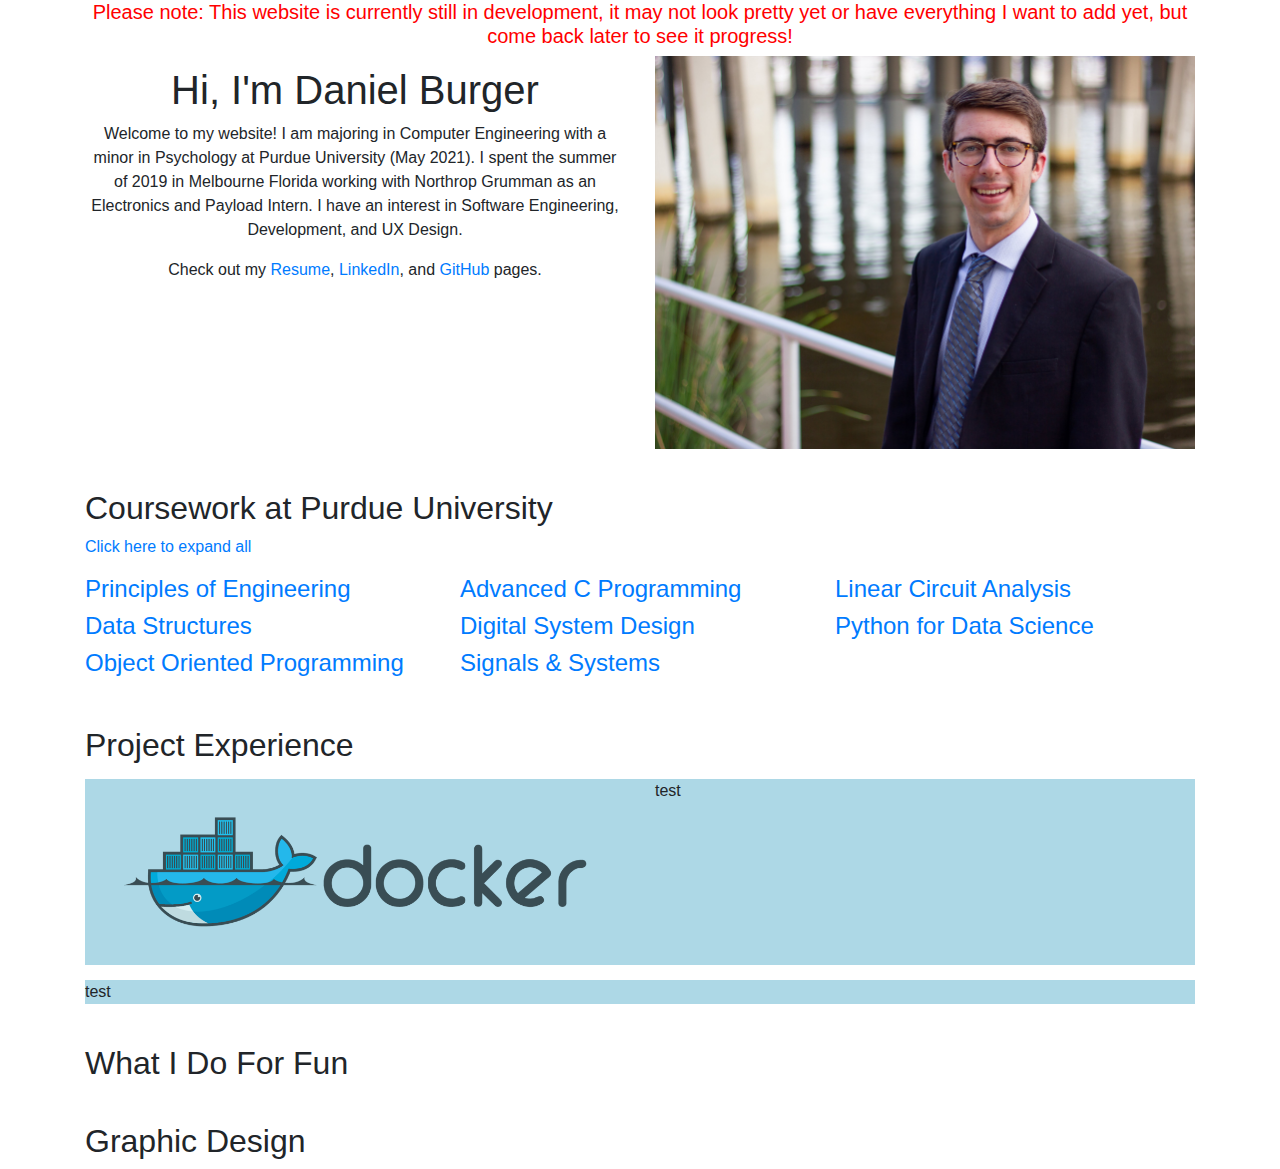
<file: index.html>
<!DOCTYPE html>
<html lang="en">
    <head>
        <title>Daniel Burger</title>
        <link rel="icon" href="db.png">
        <meta charset="utf-8"> 
        <meta name="viewport" content="width=device-width, initial-scale=1">
        <!-- Latest compiled and minified CSS -->
        <link rel="stylesheet" href="https://maxcdn.bootstrapcdn.com/bootstrap/4.3.1/css/bootstrap.min.css">   
        <!-- MY CSS -->
        <link rel="stylesheet" type="text/css" href="index.css">
        <!-- Latest compiled JavaScript -->
        <script src="https://ajax.googleapis.com/ajax/libs/jquery/3.4.1/jquery.min.js"></script>
        <script src="https://maxcdn.bootstrapcdn.com/bootstrap/4.3.1/js/bootstrap.min.js"></script>
    </head>
    <body id="background">
        <div id="welcome_box" class="container">
            <h5 id="wip">Please note: This website is currently still in development, it may not look pretty yet or have everything I want to add yet, but come back later to see it progress!</h5>
            <div class="row">
                <div class="col-sm-6">
                    <h1 id="welcome_title" class="text-center">Hi, I'm Daniel Burger</h1>
                    <p class="text-center">Welcome to my website! I am majoring in Computer Engineering with a minor in Psychology at Purdue University (May 2021). I spent the summer of 2019 in Melbourne Florida working with Northrop Grumman as an Electronics and Payload Intern. I have an interest in Software Engineering, Development, and UX Design.</p>
                    <p id="socials">Check out my 
                    <a href="Daniel Burger Resume 8-6-19.pdf" target="_blank">Resume</a>, 
                    <a href="https://www.linkedin.com/in/danielrburger/" target="_blank">LinkedIn</a>, and
                    <a href="https://github.com/dburger4" target="_blank">GitHub</a> pages.
                    <!--
                    <a href="https://www.instagram.com/_danielthemaniel/" target="_blank">Instagram</a> to get to know me better!
                    --> 
                    </p>
                </div>
                <div class="col-sm-6">
                    <img id="dan_bus_prof" src="daniel-business-professional-cropped.jpg" alt="Daniel Burger dressed business professional">
                </div>
            </div>
        </div>
        <div id="courses" class="container">
            <h2>Coursework at Purdue University</h2>
            <p>
            <a data-toggle="collapse" href=".panel-collapse">Click here to expand all</a>
            </p>
            <div class="panel-group">
                <div class="row">
                    <div class="col-sm-4">
                        <div class="row">
                            <div class="panel panel-default">
                                <div class="panel-heading">
                                    <h4 class="panel-title">
                                    <a data-toggle="collapse" href="#collapse1">Principles of Engineering</a>
                                    </h4>
                                </div>
                                <div id="collapse1" class="panel-collapse collapse">
                                    <div class="panel-body"><strong>ENGR 131 & 132</strong></div>
                                    <div class="panel-footer">MATLAB, Excel, regression analysis, problem solving methods</div>
                                </div>
                            </div>
                        </div>
                        <div class="row">
                            <div class="panel panel-default">
                                <div class="panel-heading">
                                    <h4 class="panel-title">
                                    <a data-toggle="collapse" href="#collapse4">Data Structures</a>
                                    </h4>
                                </div>
                                <div id="collapse4" class="panel-collapse collapse">
                                    <div class="panel-body"><strong>ECE 368</strong></div>
                                    <div class="panel-footer">Time and space complexity, abstract data types like stacks/queues, Huffman compression, graphs & shortest path algorithms</div>
                                </div>
                            </div> 
                        </div>
                        <div class="row">
                            <div class="panel panel-default">
                                <div class="panel-heading">
                                    <h4 class="panel-title">
                                    <a data-toggle="collapse" href="#collapse7">Object Oriented Programming</a>
                                    </h4>
                                </div>
                                <div id="collapse7" class="panel-collapse collapse">
                                    <div class="panel-body"><strong>ECE 30862</strong></div>
                                    <div class="panel-footer">~In Progress~, Polymorphism, Inheritance, Encapsulation</div>
                                </div>
                            </div> 
                        </div>
                    </div>
                    <div class="col-sm-4">
                        <div class="row">
                            <div class="panel panel-default">
                                <div class="panel-heading">
                                    <h4 class="panel-title">
                                    <a data-toggle="collapse" href="#collapse2">Advanced C Programming</a>
                                    </h4>
                                </div>
                                <div id="collapse2" class="panel-collapse collapse">
                                    <div class="panel-body"><strong>ECE 264</strong></div>
                                    <div class="panel-footer">GDB debugging, linked lists, binary trees, merge & quick sort, integer partition, recursive functions.</div>
                                </div>
                            </div>
                        </div>
                        <div class="row">
                            <div class="panel panel-default">
                                <div class="panel-heading">
                                    <h4 class="panel-title">
                                    <a data-toggle="collapse" href="#collapse5">Digital System Design</a>
                                    </h4>
                                </div>
                                <div id="collapse5" class="panel-collapse collapse">
                                    <div class="panel-body"><strong>ECE 270</strong></div>
                                    <div class="panel-footer">Logic gates, combinational/sequential logic circuits, programming PLDs in Verilog, state machine design, simple computer architecture</div>
                                </div>
                            </div>
                        </div>
                        <div class="row">
                            <div class="panel panel-default">
                                <div class="panel-heading">
                                    <h4 class="panel-title">
                                    <a data-toggle="collapse" href="#collapse8">Signals & Systems</a>
                                    </h4>
                                </div>
                                <div id="collapse8" class="panel-collapse collapse">
                                    <div class="panel-body"><strong>ECE 301</strong></div>
                                    <div class="panel-footer">~In Progress~</div>
                                </div>
                            </div>
                        </div>
                    </div>
                    <div class="col-sm-4">
                        <div class="row">
                            <div class="panel panel-default">
                                <div class="panel-heading">
                                    <h4 class="panel-title">
                                    <a data-toggle="collapse" href="#collapse3">Linear Circuit Analysis</a>
                                    </h4>
                                </div>
                                <div id="collapse3" class="panel-collapse collapse">
                                    <div class="panel-body"><strong>ECE 29595 Parts 1 & 2</strong></div>
                                    <div class="panel-footer">Analyzing 1st and 2nd order circuits, transistors, op-amp design, convolution & Laplace Transform</div>
                                </div>
                            </div>
                        </div>
                        <div class="row">
                            <div class="panel panel-default">
                                <div class="panel-heading">
                                    <h4 class="panel-title">
                                    <a data-toggle="collapse" href="#collapse6">Python for Data Science</a>
                                    </h4>
                                </div>
                                <div id="collapse6" class="panel-collapse collapse">
                                    <div class="panel-body"><strong>ECE 20875</strong></div>
                                    <div class="panel-footer">~In Progress~, Bash scripting, Python basics</div>
                                </div>
                            </div>
                        </div>
                    </div>
                </div>
            </div>
        </div>
        <div id="projects" class="container">
            <h2>Project Experience</h2>
            <div id="docker_proj" class="container-flex">
                <div class="row">
                    <div class="col">
                        <img src="docker.png" class="img-fluid" alt="Docker logo">
                    </div>
                    <div class="col">
                        <p>test</p>
                    </div>
                </div>
                
            </div>
            <div id="crazy_monkey_proj" class="container-flex">
                <p>test</p>
            </div>
        </div>
        <div id="fun" class="container">
            <h2>What I Do For Fun</h2>
        </div>
        <div id="design" class="container">
            <h2>Graphic Design</h2>
        </div>
    </body>
</html>
</file>
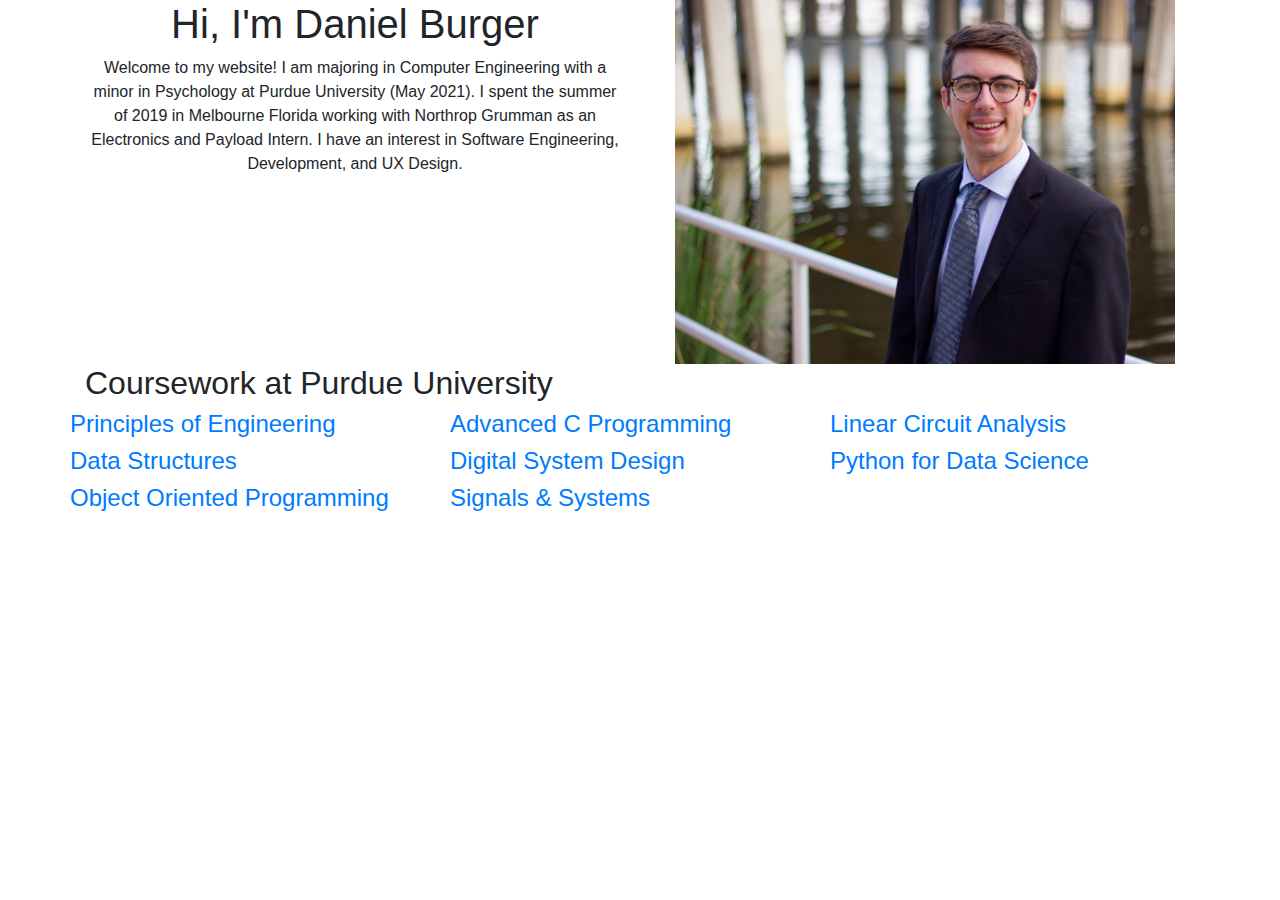
<file: home.html>
<!DOCTYPE html>
<html lang="en">
    <head>
        <title>Daniel Burger</title>
        <meta charset="utf-8"> 
        <meta name="viewport" content="width=device-width, initial-scale=1">
        <!-- Latest compiled and minified CSS -->
        <link rel="stylesheet" href="https://maxcdn.bootstrapcdn.com/bootstrap/4.3.1/css/bootstrap.min.css">   
        <!-- MY CSS -->
        <link rel="stylesheet" type="text/css" href="home.css">
        <!-- Latest compiled JavaScript -->
        <script src="https://ajax.googleapis.com/ajax/libs/jquery/3.4.1/jquery.min.js"></script>
        <script src="https://maxcdn.bootstrapcdn.com/bootstrap/4.3.1/js/bootstrap.min.js"></script>
    </head>
    <body id="background">
        <div id="welcome_box" class="container">
            <div class="row">
                <div class="col">
                    <h1 class="text-center">Hi, I'm Daniel Burger</h1>
                    <p class="text-center">Welcome to my website! I am majoring in Computer Engineering with a minor in Psychology at Purdue University (May 2021). I spent the summer of 2019 in Melbourne Florida working with Northrop Grumman as an Electronics and Payload Intern. I have an interest in Software Engineering, Development, and UX Design.</p>
                </div>
                <div class="col">
                    <img id="dan_bus_prof" src="daniel-business-professional-cropped.jpg" size="900" alt="Daniel Burger dressed business professional">
                </div>
            </div>
        </div>
        <div id="courses" class="container">
            <h2>Coursework at Purdue University</h2>
            <div class="panel-group">
                <div class="row">
                    <div class="col">
                        <div class="row">
                            <div class="panel panel-default">
                                <div class="panel-heading">
                                    <h4 class="panel-title">
                                    <a data-toggle="collapse" href="#collapse1">Principles of Engineering</a>
                                    </h4>
                                </div>
                                <div id="collapse1" class="panel-collapse collapse">
                                    <div class="panel-body"><strong>ENGR 131 & 132</strong></div>
                                    <div class="panel-footer">MATLAB, Excel, regression analysis, problem solving methods</div>
                                </div>
                            </div>
                        </div>
                        <div class="row">
                            <div class="panel panel-default">
                                <div class="panel-heading">
                                    <h4 class="panel-title">
                                    <a data-toggle="collapse" href="#collapse4">Data Structures</a>
                                    </h4>
                                </div>
                                <div id="collapse4" class="panel-collapse collapse">
                                    <div class="panel-body"><strong>ECE 368</strong></div>
                                    <div class="panel-footer">Time and space complexity, abstract data types like stacks/queues, Huffman compression, graphs & shortest path algorithms</div>
                                </div>
                            </div> 
                        </div>
                        <div class="row">
                            <div class="panel panel-default">
                                <div class="panel-heading">
                                    <h4 class="panel-title">
                                    <a data-toggle="collapse" href="#collapse7">Object Oriented Programming</a>
                                    </h4>
                                </div>
                                <div id="collapse7" class="panel-collapse collapse">
                                    <div class="panel-body"><strong>ECE 30862</strong></div>
                                    <div class="panel-footer">~ In Progress ~</div>
                                </div>
                            </div> 
                        </div>
                    </div>
                    <div class="col">
                        <div class="row">
                            <div class="panel panel-default">
                                <div class="panel-heading">
                                    <h4 class="panel-title">
                                    <a data-toggle="collapse" href="#collapse2">Advanced C Programming</a>
                                    </h4>
                                </div>
                                <div id="collapse2" class="panel-collapse collapse">
                                    <div class="panel-body"><strong>ECE 264</strong></div>
                                    <div class="panel-footer">GDB debugging, linked lists, binary trees, merge & quick sort, integer partition, recursive functions.</div>
                                </div>
                            </div>
                        </div>
                        <div class="row">
                            <div class="panel panel-default">
                                <div class="panel-heading">
                                    <h4 class="panel-title">
                                    <a data-toggle="collapse" href="#collapse5">Digital System Design</a>
                                    </h4>
                                </div>
                                <div id="collapse5" class="panel-collapse collapse">
                                    <div class="panel-body"><strong>ECE 270</strong></div>
                                    <div class="panel-footer">Logic gates, combinational/sequential logic circuits, programming PLDs in Verilog, state machine design, simple computer architecture</div>
                                </div>
                            </div>
                        </div>
                        <div class="row">
                            <div class="panel panel-default">
                                <div class="panel-heading">
                                    <h4 class="panel-title">
                                    <a data-toggle="collapse" href="#collapse8">Signals & Systems</a>
                                    </h4>
                                </div>
                                <div id="collapse8" class="panel-collapse collapse">
                                    <div class="panel-body"><strong>ECE 301</strong></div>
                                    <div class="panel-footer">~ In Progress ~</div>
                                </div>
                            </div>
                        </div>
                    </div>
                    <div class="col">
                        <div class="row">
                            <div class="panel panel-default">
                                <div class="panel-heading">
                                    <h4 class="panel-title">
                                    <a data-toggle="collapse" href="#collapse3">Linear Circuit Analysis</a>
                                    </h4>
                                </div>
                                <div id="collapse3" class="panel-collapse collapse">
                                    <div class="panel-body"><strong>ECE 29595 Parts 1 & 2</strong></div>
                                    <div class="panel-footer">Analyzing 1st and 2nd order circuits, transistors, op-amp design, convolution & Laplace Transform</div>
                                </div>
                            </div>
                        </div>
                        <div class="row">
                            <div class="panel panel-default">
                                <div class="panel-heading">
                                    <h4 class="panel-title">
                                    <a data-toggle="collapse" href="#collapse6">Python for Data Science</a>
                                    </h4>
                                </div>
                                <div id="collapse6" class="panel-collapse collapse">
                                    <div class="panel-body"><strong>ECE 20875</strong></div>
                                    <div class="panel-footer">~ In Progress ~</div>
                                </div>
                            </div>
                        </div>
                    </div>
                </div>
            </div>
        </div>
    </body>
</html>
</file>
<file: index.css>
#wip {
    color: red;
    text-align: center;
}

#dan_bus_prof {
    display: block;
    width: 100%;
    height: auto;
    margin-left: auto;
    margin-right: auto;
}

#welcome_title {
    margin-top: 10px;
}

#socials {
    text-align: center;
    margin-right: 20px;
    margin-left: 20px;
}

#courses {
    margin-top: 40px;
}

#welcome_box {
    /* width: 100%; */
}

.panel-group {
    margin-left: 15px;
}

#projects {
    margin-top: 40px;
}

#fun {
    margin-top: 40px;
}

#design {
    margin-top: 40px;
}

#docker_proj , #crazy_monkey_proj {
    background-color: lightblue;
    
    margin-top: 15px;
}

.img-fluid {
    max-width: 100%;
    height: auto;
    
}
</file>
<file: home.css>
#welcome-box {
    /*max-width: 900px;*/
    background-color: red;
}

#dan_bus_prof {
    max-width: 500px;
    display: block;
    margin-left: auto;
    margin-right: auto;
}

#courses {
    
}
</file>
